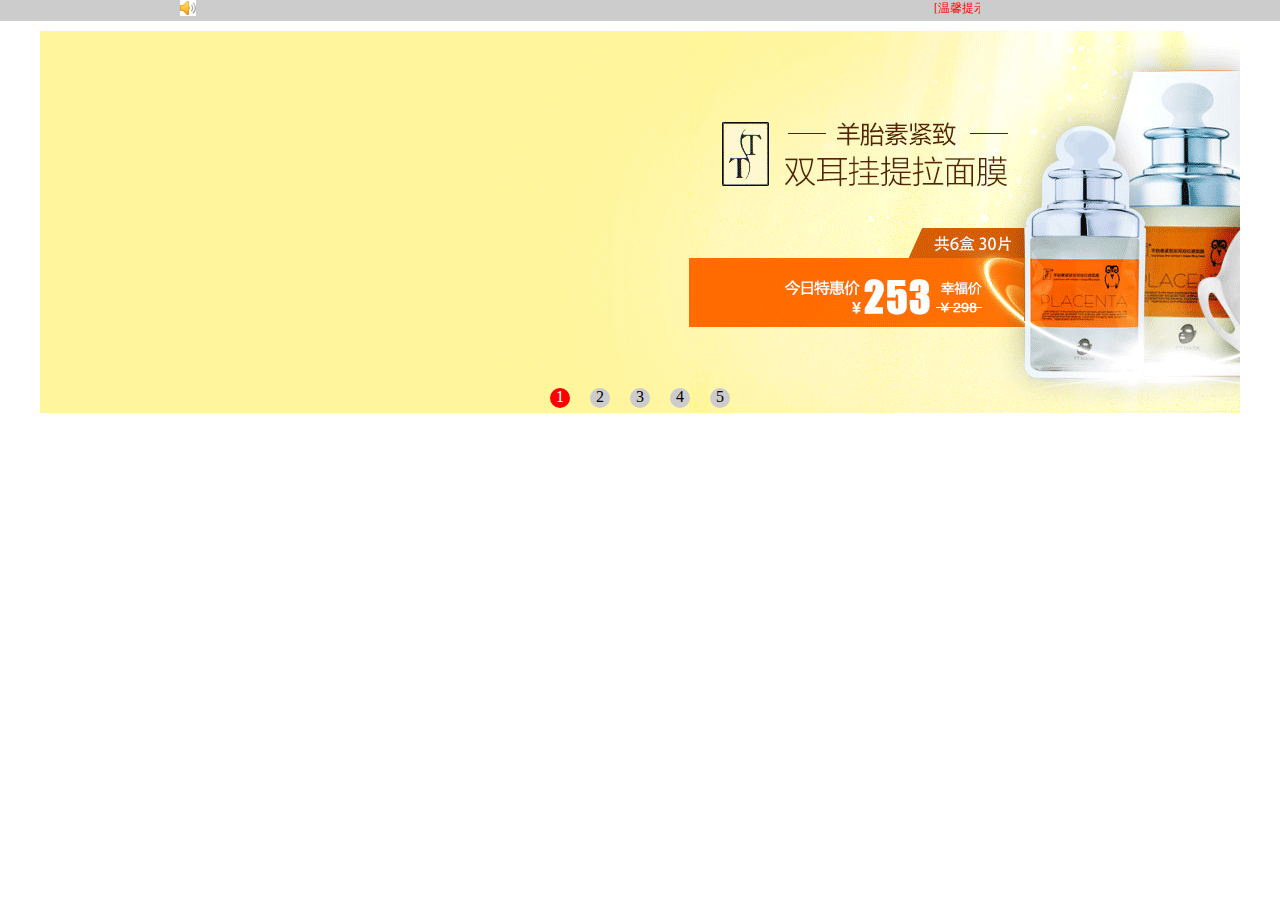
<file: index.html>
<!DOCTYPE html>
<html>
<head>
	<title></title>
	<link rel="stylesheet" type="text/css" href="style.css" />
	<script src="animate.js"></script>
</head>
<body>
	<div class="top" id="top">
		<div class="text" id="text">[温馨提示]最近有不少不法分子在网上骗人，请大家注意!</div>
		<div class="img"><img src="images/a15.png"></div>
		<div class="block"></div>
	</div>
	<div class="box" id="box">
		<div class="slider" id="slider">
			<div class="slide"><img src="images/b5.png" alt=""></div>
			<div class="slide"><img src="images/b1.png" alt=""></div>
			<div class="slide"><img src="images/b2.png" alt=""></div>
			<div class="slide"><img src="images/b3.png" alt=""></div>
			<div class="slide"><img src="images/b4.png" alt=""></div>
			<div class="slide"><img src="images/b5.png" alt=""></div>
			<div class="slide"><img src="images/b1.png" alt=""></div>
		</div>
		<span id="left"><</span>
		<span id="right">></span>
		<ul class="nav" id="nav">
			<li class="active">1</li>
			<li>2</li>
			<li>3</li>
			<li>4</li>
			<li>5</li>
		</ul>
	</div>
	<script>
		var box = document.getElementById('box');
		var oNavlist = document.getElementById('nav').children;
		var silder = document.getElementById('silder');
		var left = document.getElementById('left');
		var right = document.getElementById('right');
		var text = document.getElementById('text');
		var index = 1;
		var timer;
		var isMoving = false;
		function next(){
			if (isMoving) {
				return;
			}
			index++;
			navChange();
			animate(slider,{left:-1200*index},function(){
				if (index === 6) {
					slider.style.left = "-1200px";
					index=1;
				}
				isMoving = false;
			});
		}
			
		function prev(){
			if (isMoving) {
				return;
			}
			index--;
			navChange();
			animate(slider,{left:-1200*index},function(){
				if (index === 0) {
					slider.style.left = "-6000px";
					index=5;
				}
				isMoving = false;
			});
		}

		timer = setInterval(next,2000);

		box.onmouseover = function(){
			animate(left,{opacity:50});
			animate(right,{opacity:50});
			clearInterval(timer);
		}
		box.onmouseout = function(){
			animate(left,{opacity:0});
			animate(right,{opacity:0});
			timer = setInterval(next,2000);
		}
		right.onclick = next;
		left.onclick = prev;

		for(var i =0;i<oNavlist.length;i++){
			oNavlist[i].idx=i;
			oNavlist[i].onclick = function(){
				index = this.idx + 1;
				navChange();
				animate(slider,{left:-1200*index})
			}
		}
		function navChange(){
			for(var i =0;i<oNavlist.length;i++){
				oNavlist[i].className = '';
			}
			if (index === 6) {
				oNavlist[0].className = 'active';
			}else if(index === 0){
				oNavlist[4].className = 'active';
			}else{
				oNavlist[index-1].className = 'active';
			}
		}
		function getStyle(obj,style){
			if (obj.currentStyle) {
				return obj.currentStyle[style];
			}else{
				return getComputedStyle(obj)[style];
			}
		} 
		setInterval(function(){
			var now = parseInt(getStyle(text,"right"));
			text.style.right = now + 2 + "px";
			if (now>1200) {
				text.style.right = 0 + 'px';
			}
		},30);
	</script>
</body>
</html>
</file>
<file: style.css>
*{
	padding: 0;
	margin: 0;
}
ul,li{
	list-style: none;
}
.text{
	color: red;
	position: absolute;
	right: 0px;
	width: 300px;
	font-size: 12px;
}
.block{
	position: absolute;
	width: 300px;
	height: 20px;
	right: 0px;
	background-color: #ccc;
}
.img{
	position: absolute;
	height: 20px;
	padding-left: 180px;
	left: 0px;
	background-color: #ccc;
}
.top{
	height: 21px;
	background-color: #ccc;
}
.box{
	width: 1200px;
	height: 397px;
	bordre:1px solid red;
	margin: 10px auto;
	position: relative;
	overflow: hidden;
}
.slider{
	width: 8400px;
	position: absolute;
	left: -1200px;
}
.slide{
	width: 1200px;
	overflow: hidden;
	float: left;
}
.box>span{
	display: block;
	width: 30px;
	height: 50px;
	text-align: center;
	cursor: pointer;
	color: #ccc;
	top: 175px;
	line-height: 50px;
	background-color: rgb(255,0,0);
	font-size: 30px;
	position: absolute;
	opacity: 0;
}
#left{
	left: 30px;
}
#right{
	right: 30px;
}
.nav{
	position: absolute;
	left: 500px;
	bottom: 20px;
}
.nav>li{
	text-align: center;
	float: left;
	width: 20px;
	height: 20px;
	background:#ccc;
	cursor: pointer;
	margin: 0 10px;
	border-radius: 50%;
}
.nav .active{
	background: red;
	color: white;
}
</file>
